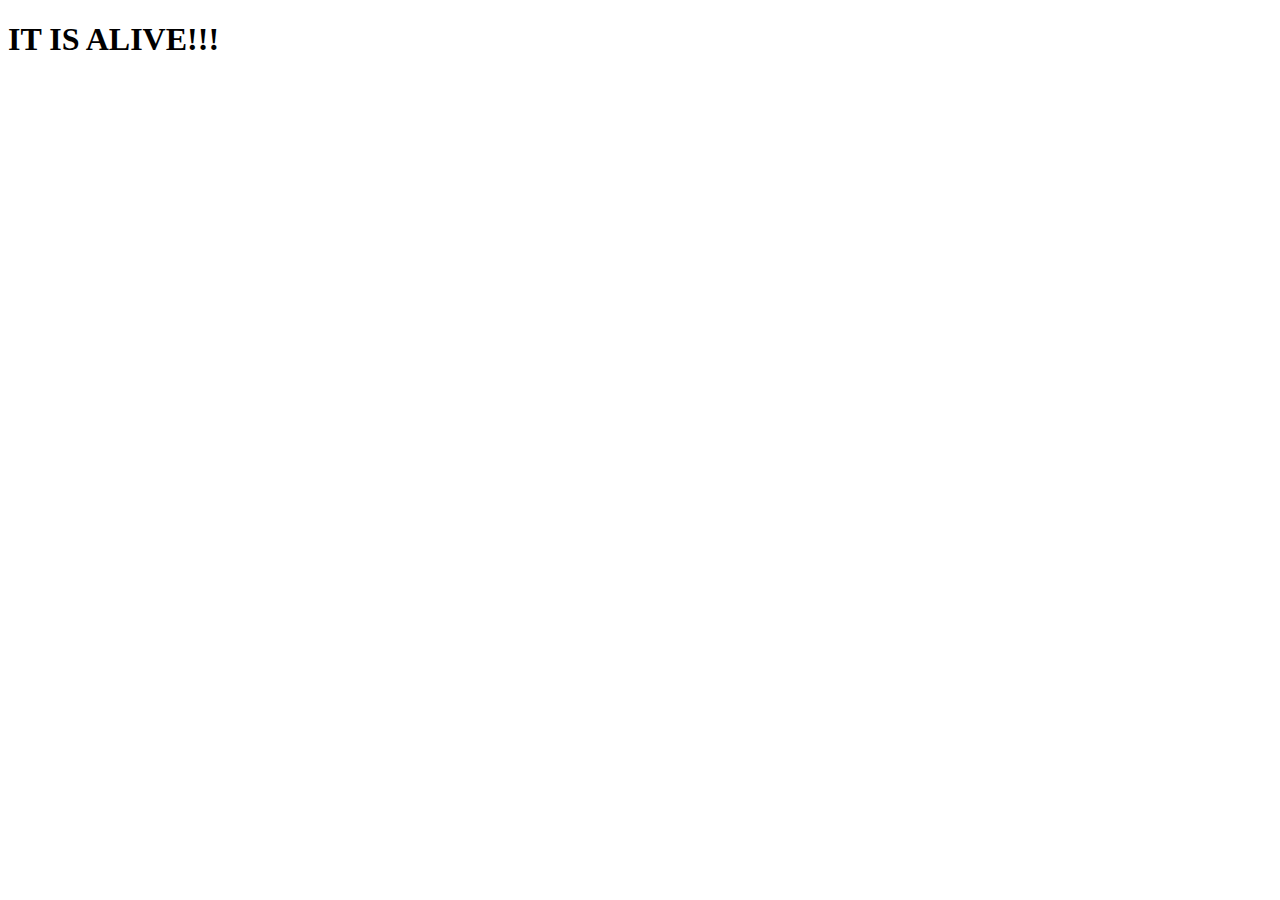
<file: portfolio_uh/portfolio_app/static/Новая папка/1.html>
<!DOCTYPE html>
<html lang="en">
<head>
    <meta charset="UTF-8">
    <meta name="viewport" content="width=device-width, initial-scale=1.0">
    <title>Document</title>
</head>
<body>
    <h1>IT IS ALIVE!!!</h1>
</body>
</html>
</file>
